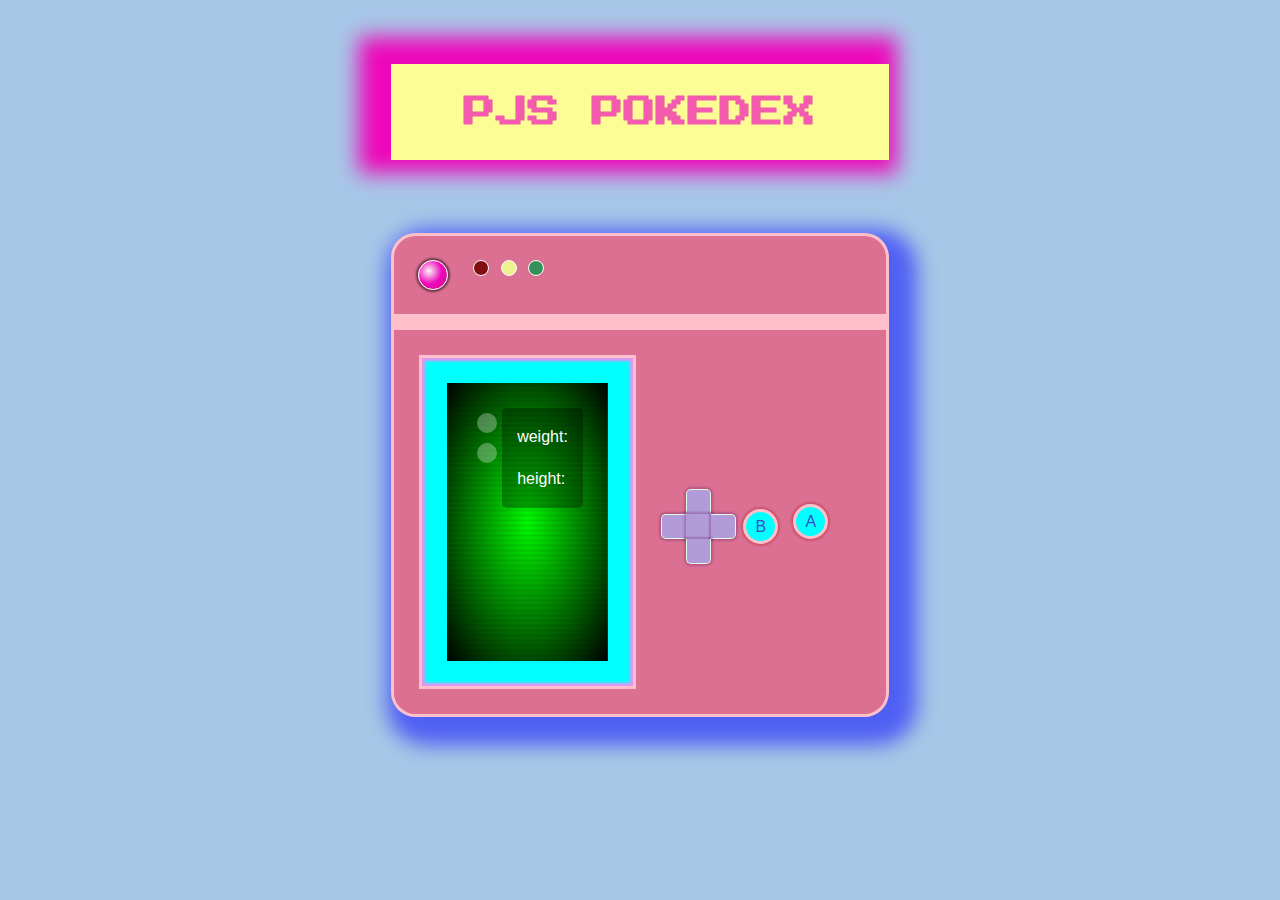
<file: index.html>
<!DOCTYPE html>
<html lang="en">
<head>
    <meta charset="UTF-8">
    <meta http-equiv="X-UA-Compatible" content="IE=edge">
    <meta name="viewport" content="width=device-width, initial-scale=1.0">
    <link rel="preconnect" href="https://fonts.googleapis.com">
    <link rel="preconnect" href="https://fonts.gstatic.com" crossorigin>
    <link href="https://fonts.googleapis.com/css2?family=Press+Start+2P&display=swap" rel="stylesheet">
    <link rel="stylesheet" href="styles.css">
    <title>pjs-pokedex</title>
</head>
<body>

    <main>
<!-- Pokedex title will display on page -->
<h1 id="pokeTitle" class="pulse-with-pink">PJS POKEDEX</h1>

<section class="pokedex-wrap">

<!-- main pokedex container -->
<div class="poke-container">

 <!-- this is needed for styling pokedex -->
<div class="top-gaming-light">

              <!-- large pink circle at the top of pokedex -->
            <div class="top-gaming-light__pink"></div>

            <!-- three smaller circles at the top -->
            <div class="top-gaming-light__smaller-lights">
              <div class="top-gaming-light__red"></div>
              <div class="top-gaming-light__yellow"></div>
              <div class="top-gaming-light__green"></div>
            </div>

</div>

<div class="poke-container__game-container">

<!-- screen border class attribute -->
<div class="screen-border">

<!-- distorted night vision effect -->
<div class="distorted-vision-screen">

    
    <!-- hide and show containers so that it'll show no repeats and will change pokemon every time -->
                  <div class="main-screen hide">
                    <div class="screen__header">
                      <span class="poke-name"></span>
                      <span class="poke-id"></span>
                    </div>

                    <!-- description container -->
                    <div class="screen__description">
                     
                        <!-- the type of pokemon from where they originated-->
                      <div class="stats__types">
                        <span class="poke-type-one"></span>
                        <span class="poke-type-two"></span>
                      </div>

                    <!-- stats of each individual pokemon once they show in screen -->
                      <div class="screen__stats">
                        <p class="stats__weight">
                          weight: <span class="poke-weight"></span>
                        </p>
                        <p class="stats__height">
                          height: <span class="poke-height"></span>
                        </p>
                      </div>
                    
                    </div>
                

                  </div>
                </div>
            

</div>

              <!-- controller directions -->
              <div class="poke-container__controllers">
                
                <!-- main direction grid styled controller for pokemon -->
                <div class="controllers__direct-pad">

                  <div class="direct-pad__cube top"></div>
                  <div class="direct-pad__cube left"></div>
                  <div class="direct-pad__cube middle"></div>
                  <div class="direct-pad__cube right"></div>
                  <div class="direct-pad__cube bottom"></div>
                </div>
                
                <!-- main class attribute area for both buttons on the controller -->
                <!-- for now I've just placed these as button A and B -->
                <div class="controllers__buttons">
                  <!-- audio for various different pokemon character sounds once button B is pressed. -->
                  <audio id="diglett" src="pokemon-audio/diglett.mp3" preload="auto" type="audio/mpeg"></audio>
                  <audio id="bulbasaur" src="pokemon-audio/bulbasaur.mp3" preload="auto" type="audio/mpeg"></audio>
                  <audio id="goldeen" src="pokemon-audio/goldeen.mp3" preload="auto" type="audio/mpeg"></audio>
                  <audio id="meowth" src="pokemon-audio/meowth.mp3" preload="auto" type="audio/mpeg"></audio>
                  <audio id="squirtle" src="pokemon-audio/squirtle.mp3" preload="auto" type="audio/mpeg"></audio>
                  <audio id="psyduck" src="pokemon-audio/psyduck.mp3" preload="auto" type="audio/mpeg"></audio>
                  <audio id="pidgey" src="pokemon-audio/pidgey.mp3" preload="auto" type="audio/mpeg"></audio>
                  <div id="pressAudioB" class="buttons__button">B</div>

                  <!-- audio tag and button div for button A press audio for Pikachu song -->
                  <audio id="pikachuRap" src="pokemon-audio/pikachu-rap.mp3" preload="auto"></audio>
                  <div id="pressPikachuA" class="buttons__button">A</div>
                </div>
              </div>
</div>

</div>

</section>

    </main>
    <script src="app.js"></script>
</body>
</html>
</file>
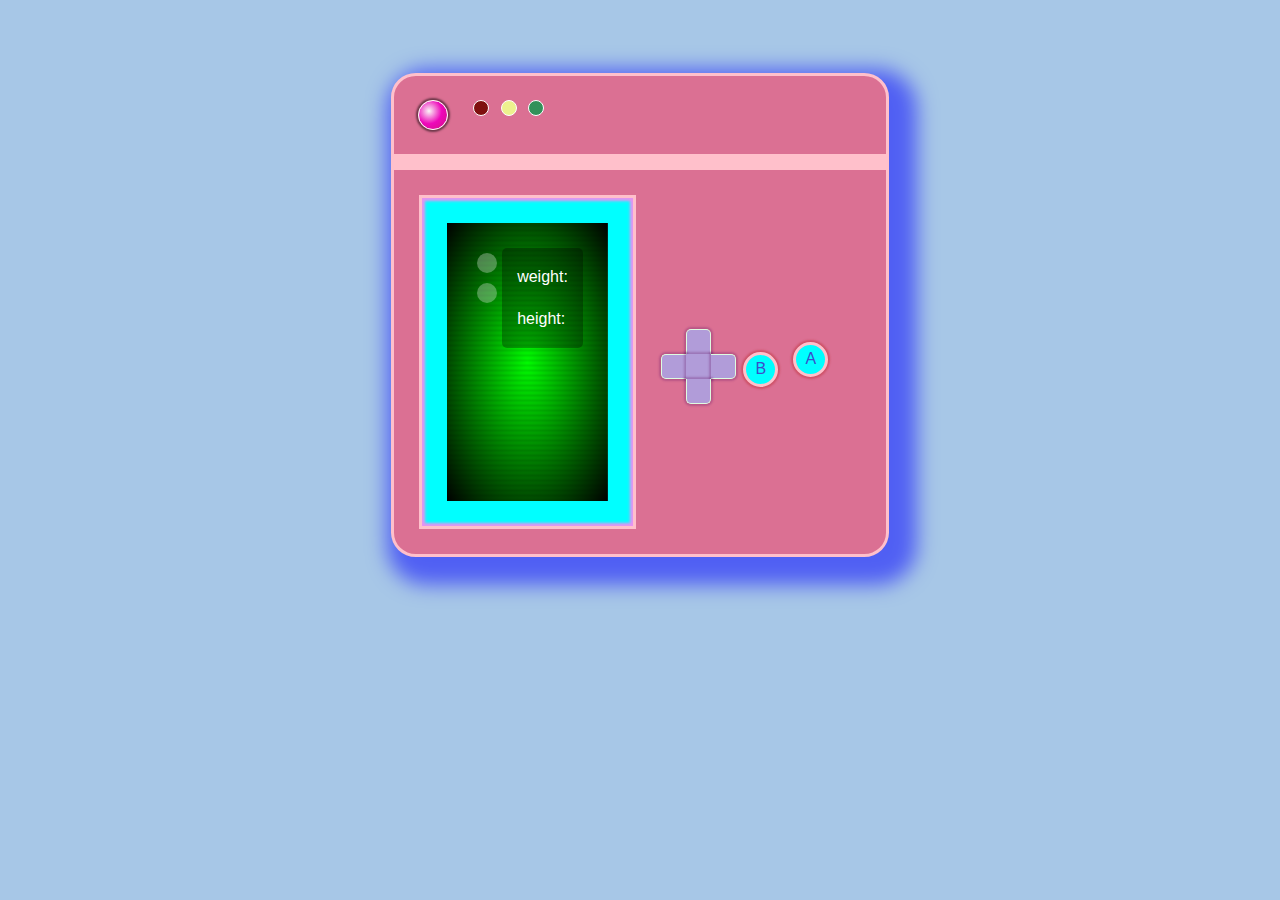
<file: poke.html>
<!DOCTYPE html>
<html lang="en">
<head>
    <meta charset="UTF-8">
    <meta http-equiv="X-UA-Compatible" content="IE=edge">
    <meta name="viewport" content="width=device-width, initial-scale=1.0">
    <link rel="stylesheet" href="styles.css">
    <title>pjs-pokedex</title>
</head>
<body>
    <main>

<section class="pokedex-wrap">

<!-- main pokedex container -->
<div class="poke-container">

 <!-- this is needed for styling pokedex -->
<div class="top-gaming-light">

              <!-- large pink circle at the top of pokedex -->
            <div class="top-gaming-light__pink"></div>

            <!-- three smaller circles at the top -->
            <div class="top-gaming-light__smaller-lights">
              <div class="top-gaming-light__red"></div>
              <div class="top-gaming-light__yellow"></div>
              <div class="top-gaming-light__green"></div>
            </div>

</div>

<div class="poke-container__game-container">

<!-- screen border class attribute -->
<div class="screen-border">

<!-- distorted night vision effect -->
<div class="distorted-vision-screen">

    
    <!-- hide and show containers so that it'll show no repeats and will change pokemon every time -->
                  <div class="main-screen hide">
                    <div class="screen__header">
                      <span class="poke-name"></span>
                      <span class="poke-id"></span>
                    </div>

                    <!-- description container -->
                    <div class="screen__description">
                     
                        <!-- the type of pokemon from where they originated-->
                      <div class="stats__types">
                        <span class="poke-type-one"></span>
                        <span class="poke-type-two"></span>
                      </div>

                    <!-- stats of each individual pokemon once they show in screen -->
                      <div class="screen__stats">
                        <p class="stats__weight">
                          weight: <span class="poke-weight"></span>
                        </p>
                        <p class="stats__height">
                          height: <span class="poke-height"></span>
                        </p>
                      </div>
                    
                    </div>
                

                  </div>
                </div>
            

</div>

              <!-- controller directions -->
              <div class="poke-container__controllers">
                
                <!-- main direction grid styled controller for pokemon -->
                <div class="controllers__direct-pad">

                  <div class="direct-pad__cube top"></div>
                  <div class="direct-pad__cube left"></div>
                  <div class="direct-pad__cube middle"></div>
                  <div class="direct-pad__cube right"></div>
                  <div class="direct-pad__cube bottom"></div>
                </div>
                
                <!-- main class attribute area for both buttons on the controller -->
                <!-- for now I've just placed these as button A and B -->
                <div class="controllers__buttons">
                  <div class="buttons__button">B</div>
                  <div class="buttons__button">A</div>
                </div>
              </div>
</div>

</div>

</section>

    </main>
    <script src="app.js"></script>
</body>
</html>
</file>
<file: styles.css>
* {
    box-sizing: border-box;
    margin: 0;
    padding: 0;
  }
  
  body {
    background-color: #A7C7E7;
    margin-bottom: 10rem;
    display: flex;
    font-family: sans-serif;
    justify-content: center;
  }

  #pokeTitle{
    font-family: 'Press Start 2P', cursive;
    padding: 2rem;
    text-align: center;
    margin-top: 4rem;
  }

  .pulse-with-pink {
    color: #ee07baab;
    background-color: #FDFD96;
    box-shadow: -12px -7px 20px 20px #ee07ba;
    animation: pink-pulse 1s infinite;
  }
  
  @keyframes pink-pulse {
    0% {
      transform: scale(0.95);
      box-shadow: 0 0 0 0 #ee07ba;
    }
    
    70% {
      transform: scale(1.4);
      box-shadow: 0 0 0 10px #ee07ba7a;
    }
    
    100% {
      transform: scale(1);
      box-shadow: 0 0 0 0 #ee07ba;
    }
  }
  
  .pokedex-wrap {
    align-items: center;
    display: flex;
    height: 28rem;
    margin: 1rem;
    margin-left: auto;
    margin-right: auto;
    width: 100%;
  }
  
  /* main area container of handheld pokedex */

  .poke-container {
    border: 0.188rem solid pink;
    background: palevioletred;
    width: calc(40% + 60%);
    margin-top: 30%;
    margin-right: auto;
    margin-left: auto;
    border-radius: 5%;
    box-shadow: 0.75rem 0.75rem 1.25rem 0.938rem rgb(0 0 255 / 52%);
}
  /* keep for styling on top area styling for gaming area */

  .top-gaming-light {
    border-bottom: 1rem solid pink;
    display: flex;
    height: auto;
    padding: 1.5rem;
  }
  
  .top-gaming-light__pink {
    background: radial-gradient(farthest-corner at 10px 10px, #faf6f6, #ee07ba, #d01282);
    border-radius: 50%;
    border: 0.1rem solid white;
    box-shadow: 0 0 0.125rem 0.125rem rgb(0 0 0 / 50%);
    height: 1.875rem;
    width: 1.875rem;
  }
  
  .top-gaming-light__smaller-lights {
    display: flex;
    margin: 0 1.563rem;
  }
  
  .top-gaming-light__red,
  .top-gaming-light__yellow,
  .top-gaming-light__green {
    border-radius: 50%;
    border: 0.1rem solid white;
    height: 1rem;
    margin-right: 0.73rem;
    width: 1rem;
  }

/* gaming light colours at the top of pokedex */

  .top-gaming-light__red {
    background: #7F100F;
  }
  
  .top-gaming-light__yellow {
    background: #EDF18E;
  }
  
  .top-gaming-light__green {
    background: #33915A;
  }

  .poke-container__game-container {
    display: flex;
    height: 24rem;
    padding: 1.563rem;
    width: auto;
  }
  
.screen-border {
    background: aqua;
    border: 0.188rem solid pink;
    box-shadow: inset 0 0 0.188rem 0.188rem #f08ef1f7;
  }
  
  /* distorted vision in pokedex styling */

  .distorted-vision-screen {
    height: calc(100% - 50px);
    margin: 25px;
    padding: 10px;
    width: calc(100% - 50px); 
    background-image: url(https://images.unsplash.com/photo-1627856013061-3da1dc64469e?ixlib=rb-1.2.1&ixid=MnwxMjA3fDB8MHxwaG90by1wYWdlfHx8fGVufDB8fHx8&auto=format&fit=crop&w=687&q=80), radial-gradient(#00ff00, #000000), repeating-linear-gradient(transparent 0, rgba(0, 0, 0, 0.1) 2.5px, transparent 5px);
    background-size: cover;
    background-position: center;
    background-blend-mode: overlay;
    animation-duration: 1s;
    animation-delay: 0;
    animation-iteration-count: infinite;
    animation-direction: forward;
    animation-name: animate;

  }

  @keyframes animate {
    0% {
      background-image: url(https://images.unsplash.com/photo-1627856013061-3da1dc64469e?ixlib=rb-1.2.1&ixid=MnwxMjA3fDB8MHxwaG90by1wYWdlfHx8fGVufDB8fHx8&auto=format&fit=crop&w=687&q=80), radial-gradient(#00ff00, #000000), repeating-linear-gradient(transparent 0, rgba(0, 0, 0, 0.1) 1.5px, transparent 5px);
    }
  
    50% {
      background-image: url(https://images.unsplash.com/photo-1627856013061-3da1dc64469e?ixlib=rb-1.2.1&ixid=MnwxMjA3fDB8MHxwaG90by1wYWdlfHx8fGVufDB8fHx8&auto=format&fit=crop&w=687&q=80), radial-gradient(#00ff00, #000000), repeating-linear-gradient(transparent 0, rgba(0, 0, 0, 0.1) 4.5px, transparent 5px);
    }
  100% {
      background-image: url(https://images.unsplash.com/photo-1627856013061-3da1dc64469e?ixlib=rb-1.2.1&ixid=MnwxMjA3fDB8MHxwaG90by1wYWdlfHx8fGVufDB8fHx8&auto=format&fit=crop&w=687&q=80), radial-gradient(#00ff00, #000000), repeating-linear-gradient(transparent 0, rgba(0, 0, 0, 0.1) 2.5px, transparent 5px);
    }
  }
  
  

  .main-screen {
    border-radius: 0.938rem;
    height: 100%;
    padding: 0.938rem;
  }

  .screen__header {
    align-items: center;
    display: flex;
    justify-content: space-between;
  }
  
  .poke-name {
    color: white;
    font-size: 1.563rem;
    font-weight: bold;
  }
  
  .poke-id {
    color: rgba(0,0,0,.5);
    font-size: 1.25rem;
  }

  .screen__description {
    display: flex;
    height: 6.25rem;
    justify-content: space-around;
  }
  
  .screen__stats {
    background: rgba(0,0,0,.3);
    border-radius: 0.313rem;
    color: white;
    display: flex;
    flex-direction: column;
    height: 100%;
    justify-content: space-between;
    padding: 1.25rem 0.938rem;
  }
  
  .stats__types {
    height: 100%;
    padding: 0.313rem;
  }

  .poke-type-one,
  .poke-type-two {
    background: rgba(255,255,255,.3);
    border-radius: 1.563rem;
    display: block;
    margin-bottom: 0.625rem;
    padding: 0.625rem;
    text-align: center;

  }

  .poke-container__controllers {
    align-items: center;
    display: flex;
    justify-content: space-around;
    margin: 0.625rem 1.563rem 0;
  }
  
  .controllers__direct-pad {
    display: grid;
    grid-template-columns: repeat(3, 1fr);
    grid-template-rows: repeat(3, 1fr);
  }
  
  /* directional pad */

  .direct-pad__cube {
    background: #b19cd9;
    box-shadow: 0 0 0.125rem 0.125rem rgba(107, 28, 107, 0.3);
    height: 1.563rem;
    width: 1.563rem;
  }
  
  .direct-pad__cube.top {
    border-left: 0.063rem solid #defde0;
    border-radius: 0.313rem 0.313rem 0 0;
    border-right: 0.063rem solid  #defde0;
    border-top: 0.063rem solid  #defde0;
    grid-column: 2 / span 1;
    grid-row: 1 / span 1;
    cursor: pointer;
  }

  .direct-pad__cube.top:active{
    background-color: #FDFD96;
    transform: translateY(0.125rem);
  }
  .direct-pad__cube.top:hover{
    background-color: #FDFD96;
  }
  
  .direct-pad__cube.left {
    border-bottom: 0.063rem solid  #defde0;
    border-left: 0.063rem solid  #defde0;
    border-radius: 0.313rem 0 0 0.313rem;
    border-top: 0.063rem solid  #defde0;
    grid-column: 1 / span 1;
    grid-row: 2 / span 1;
    cursor: pointer;
  }

  .direct-pad__cube.left:active {
    background-color: #FDFD96;
    transform: translateY(0.125rem);
  }

  .direct-pad__cube.left:hover {
    background-color: #FDFD96;
  }
  
  .direct-pad__cube.middle {
    grid-column: 2 / span 1;
    grid-row: 2 / span 1;
  }
  .direct-pad__cube.middle:hover {
    background-color: #FDFD96;
  }
  
  .direct-pad__cube.right {
    border-bottom: 0.063rem solid  #defde0;
    border-radius: 0 0.313rem 0.313rem 0;
    border-right: 0.063rem solid  #defde0;;
    border-top: 0.063rem solid  #defde0;
    grid-column: 3 / span 1;
    grid-row: 2 / span 1;
    cursor: pointer;
  }

  .direct-pad__cube.right:active {
    background-color: #FDFD96;
    transform: translateY(0.125rem);
  }

  .direct-pad__cube.right:hover {
    background-color: #FDFD96;
  }
  
  .direct-pad__cube.bottom {
    border-bottom: 0.063rem solid  #defde0;
    border-left: 0.063rem solid  #defde0;
    border-radius: 0 0 0.313rem 0.313rem;
    border-right: 0.063rem solid  #defde0;
    grid-column: 2 / span 1;
    grid-row: 3 / span 1;
    cursor: pointer;
  }

  .direct-pad__cube.bottom:active {
    background-color: #FDFD96;
    transform: translateY(0.125rem);
  }
  .direct-pad__cube.bottom:hover {
    background-color: #FDFD96;
  }
  
  .controllers__buttons {
    display: flex;
    justify-content: space-around;
    width: 6.25rem;
  }
  
  .buttons__button {
    align-items: center;
    background: aqua;
    border-radius: 50%;
    border: 0.2rem solid pink;
    box-shadow: 0 0 0.125rem 0.125rem rgba(185, 33, 33, 0.37);
    color: #3B4CCA;;
    display: flex;
    height: 2.188rem;
    justify-content: center;
    width: 2.188rem;
  }
  
  .buttons__button:first-child {
    margin-top: 0.313rem;
  }
  
  .buttons__button:last-child {
     margin-top: -0.313rem;
   }

   #pressPikachuA:active{
     /* pokemon red for text */
    color: #CC0000; 
     /* color to be a yellow to indicate pikachu once active. */
    background-color: #FFDE00;
    /* transforming the button to push down once user clicks on button A. */
    transform: translateY(0.313rem);
   }
   #pressPikachuA:hover{
     /* pokemon red text once hover */
     color: #CC0000; 
      /* color to be a yellow to indicate pikachu when user hovers over with mouse. */
    background-color:#FFDE00;
   }
   
   /* b button animation */
   #pressAudioB:active{
    /* pokemon yellow */
    color: #FFDE00;
    /* pokemon red colour. */
    background-color: #FF0000;
    /*animation once user pushes button B. */
    transform: translateY(0.313rem);
   }
   #pressAudioB:hover{
     /* pokemon yellow once hover */
     color: #FFDE00;
     /* background pokemon red for background */
     background-color: #FF0000;
    }
</file>
